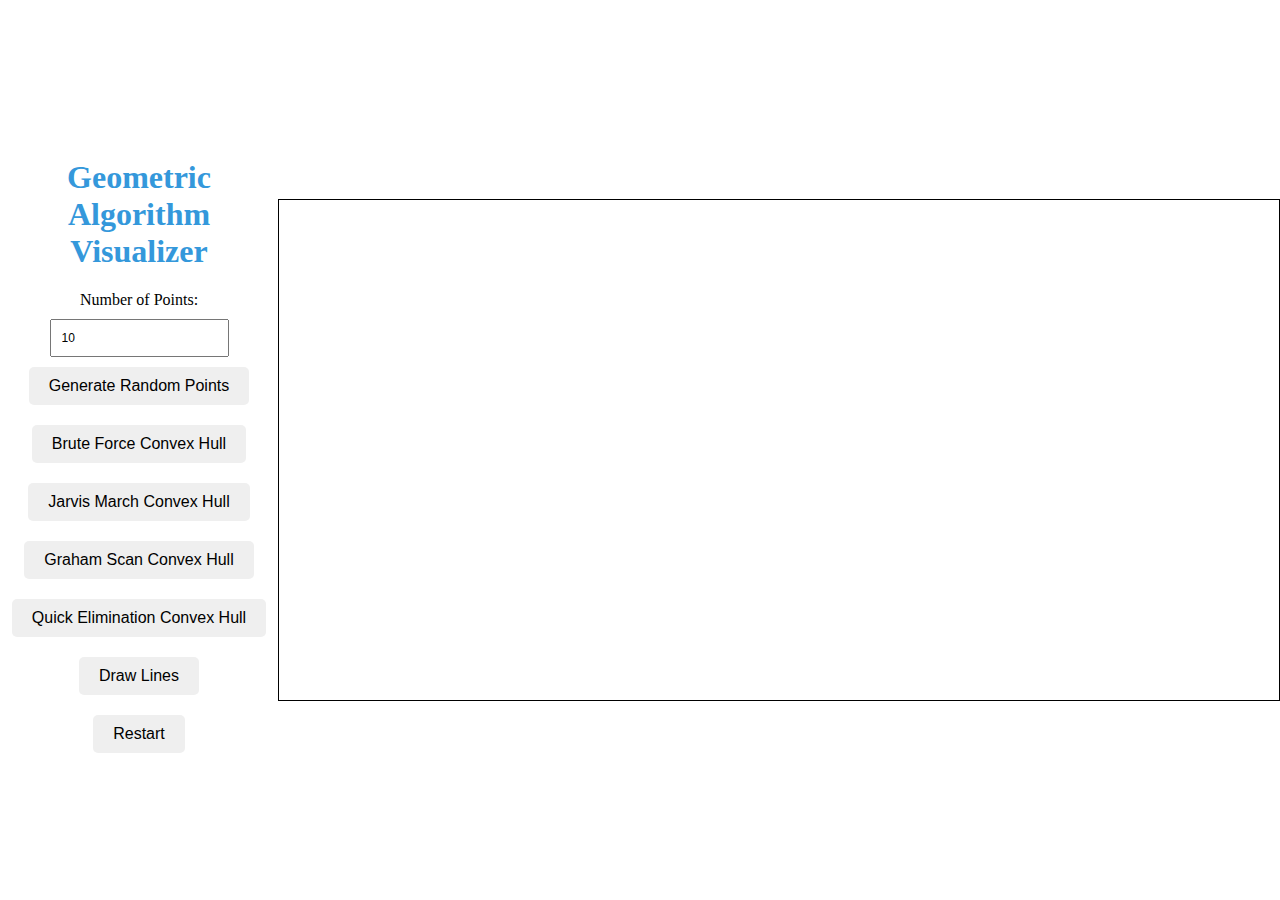
<file: index.html>
<!DOCTYPE html>
<html lang="en">
<head>
    <meta charset="UTF-8">
    <meta name="viewport" content="width=device-width, initial-scale=1.0">
    <link rel="stylesheet" href="styles.css">
    <title>Geometric Algorithm Visualizer</title>
</head>
<body>
    <div class="container">
        <h1>Geometric Algorithm Visualizer</h1>
        <label for="numPoints">Number of Points:</label>
        <input type="number" id="numPoints" min="3" value="10">
        <button onclick="generateRandomPoints()">Generate Random Points</button>

        <div id="algorithmButtons">
            <button onclick="runAlgorithm('BruteForce')">Brute Force Convex Hull</button>
            <button onclick="runAlgorithm('JarvisMarch')">Jarvis March Convex Hull</button>
            <button onclick="runAlgorithm('GrahamScan')">Graham Scan Convex Hull</button>
            <button onclick="runAlgorithm('QuickElimination')">Quick Elimination Convex Hull</button>
            <button onclick="loadLineIntersectionPage()">Draw Lines</button>
        </div>

        <!-- Add Restart button -->
        <button id="restartButton" onclick="restart()">Restart</button>
    </div>
    
    <script> function loadLineIntersectionPage() {
        window.location.href = 'lineIntersection.html';  }
    </script>  
    <script src="app.js"></script>
    <script src="jarvisMarch.js"></script>
    <script src="grahamScan.js"></script>
    <script src="bruteForce.js"></script>
    <script src="quickElimination.js"></script>
    <script src="lineIntersection.js"></script>
</body>
</html>
</file>
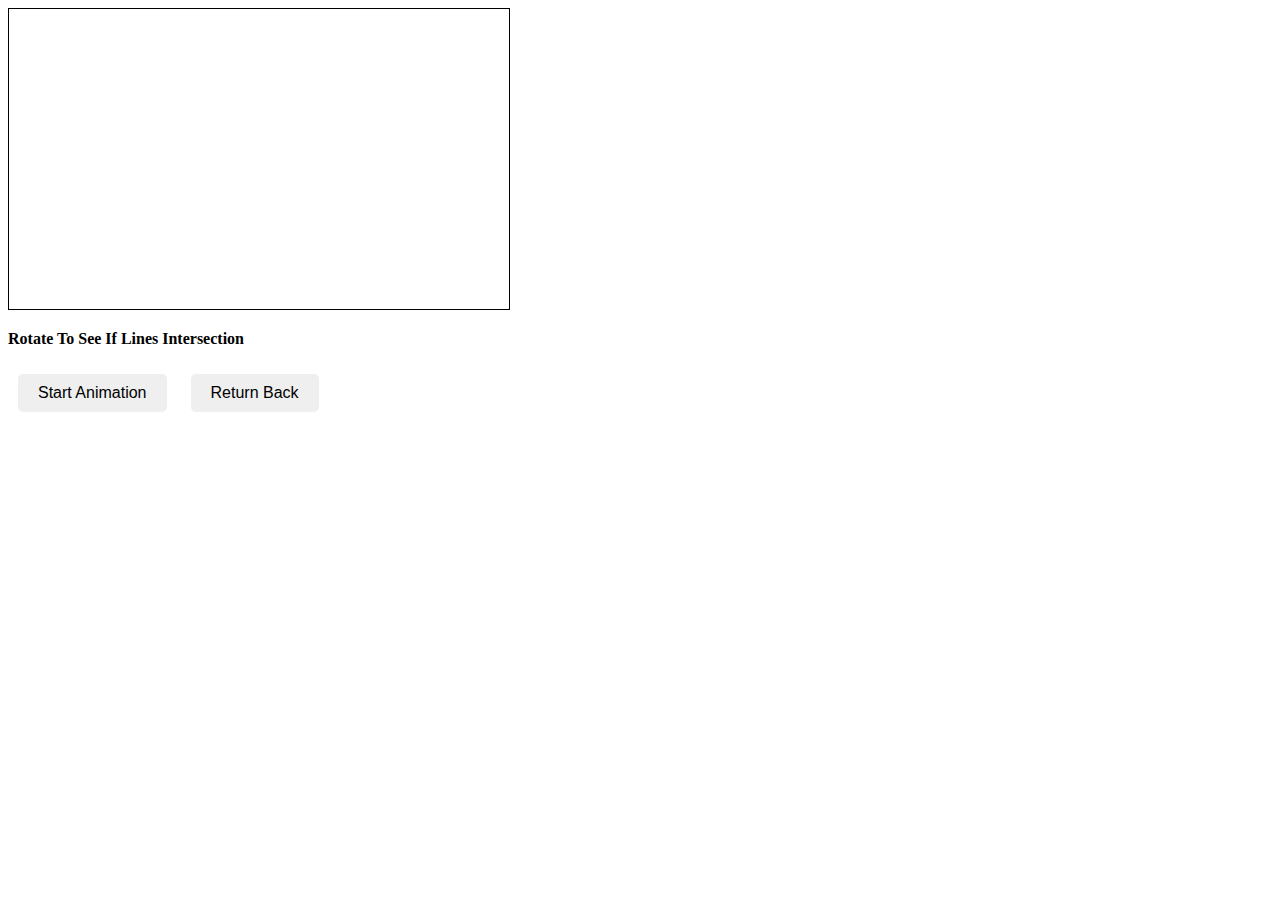
<file: lineIntersection.html>
<!DOCTYPE html>
<html lang="en">
<head>
  <meta charset="UTF-8">
  <meta name="viewport" content="width=device-width, initial-scale=1.0">
  <title>Draw Lines with Intersection</title>
  <style>
    canvas {
      border: 1px solid #000;
      cursor: crosshair;
    }

    #intersectionPoint {
      font-weight: bold;
    }
  </style>
</head>
<body>
<style>
  
button {
  margin: 10px;
  padding: 10px 20px;
  font-size: 16px;
  cursor: pointer;
  border: none;
  border-radius: 5px;
  transition: background-color 0.3s ease;
}

button:hover {
  background-color: #3498db; /* Lighter blue color on hover */
  color: #fff;
}</style>
<canvas id="myCanvas" width="500" height="300"></canvas>
<p id="intersectionPoint">Rotate To See If Lines Intersection</p>
<button onclick="startAnimation()">Start Animation</button>
<button onclick="returnBack()">Return Back</button>

<script>
  var canvas = document.getElementById('myCanvas');
  var context = canvas.getContext('2d');

  var lineCount = 0;
  var lines = [];
  var intersectionPoint = { x: null, y: null };

  function returnBack() {
        window.location.href = 'index.html';
  }
  function drawLines() {
    context.clearRect(0, 0, canvas.width, canvas.height);
    for (var i = 0; i < lines.length; i++) {
      context.beginPath();
      context.moveTo(lines[i].start.x, lines[i].start.y);
      context.lineTo(lines[i].end.x, lines[i].end.y);
      context.stroke();
    }
  }

  function animateLines() {
    // Move the lines towards each other
    lines[0].end.x -= 1;
    lines[0].end.y -= 1;
    lines[1].start.x += 1;
    lines[1].start.y += 1;

    drawLines();

    // Check for intersection
    var x1 = lines[0].start.x,
        y1 = lines[0].start.y,
        x2 = lines[0].end.x,
        y2 = lines[0].end.y,
        x3 = lines[1].start.x,
        y3 = lines[1].start.y,
        x4 = lines[1].end.x,
        y4 = lines[1].end.y;

    var denom = ((x1 - x2) * (y3 - y4)) - ((y1 - y2) * (x3 - x4));
    if (denom === 0) {
      // Lines are parallel
      return false;
    }

    intersectionPoint.x = (((x1 * y2 - y1 * x2) * (x3 - x4)) - ((x1 - x2) * (x3 * y4 - y3 * x4))) / denom;
    intersectionPoint.y = (((x1 * y2 - y1 * x2) * (y3 - y4)) - ((y1 - y2) * (x3 * y4 - y3 * x4))) / denom;

    // Display intersection point
    document.getElementById('intersectionPoint').innerText = "Intersection Point: (" + intersectionPoint.x + ", " + intersectionPoint.y + ")";

    // Draw intersection point
    context.fillStyle = 'red';
    context.beginPath();
    context.arc(intersectionPoint.x, intersectionPoint.y, 5, 0, 2 * Math.PI);
    context.fill();

    return true; // Lines intersected
  }

  function startAnimation() {
    if (lineCount < 2) {
      alert("Please draw two lines first.");
      return;
    }

    // Reset intersection point
    intersectionPoint = { x: null, y: null };

    // Clone the initial state of lines for animation
    var animatedLines = JSON.parse(JSON.stringify(lines));

    // Animation loop
    var animationInterval = setInterval(function () {
      var intersected = animateLines();
      if (intersected) {
        clearInterval(animationInterval);
      }
    }, 30); // Adjust the interval for smoother or faster animation
  }

  canvas.addEventListener('mousedown', function (e) {
    lines[lineCount] = { start: { x: e.clientX - canvas.offsetLeft, y: e.clientY - canvas.offsetTop } };
  });

  canvas.addEventListener('mousemove', function (e) {
    if (lineCount >= 2) return;

    lines[lineCount].end = { x: e.clientX - canvas.offsetLeft, y: e.clientY - canvas.offsetTop };
    drawLines();
  });

  canvas.addEventListener('mouseup', function () {
    lineCount++;

    if (lineCount === 2) {
      canvas.removeEventListener('mousedown');
      canvas.removeEventListener('mousemove');
      canvas.removeEventListener('mouseup');
    }
  });
</script>

</body>
</html>
</file>
<file: styles.css>
body {
    display: flex;
    justify-content: center;
    align-items: center;
    height: 100vh; /* Set the body height to 100% of the viewport height */
    margin: 0; /* Remove default margin */
}

.container {
    max-width: 800px;
    margin: 50px auto;
    text-align: center;
}

h1 {
    color: #3498db; /* Blue color, you can adjust the color as needed */
}

label {
    display: block;
    margin-bottom: 10px;
}

input {
    padding: 10px;
    font-size: 12px;
}

button {
    margin: 10px;
    padding: 10px 20px;
    font-size: 16px;
    cursor: pointer;
    border: none;
    border-radius: 5px;
    transition: background-color 0.3s ease;
}

button:hover {
    background-color: #3498db; /* Lighter blue color on hover */
    color: #fff;
}

canvas {
    border: 1px solid #000;
}
</file>
